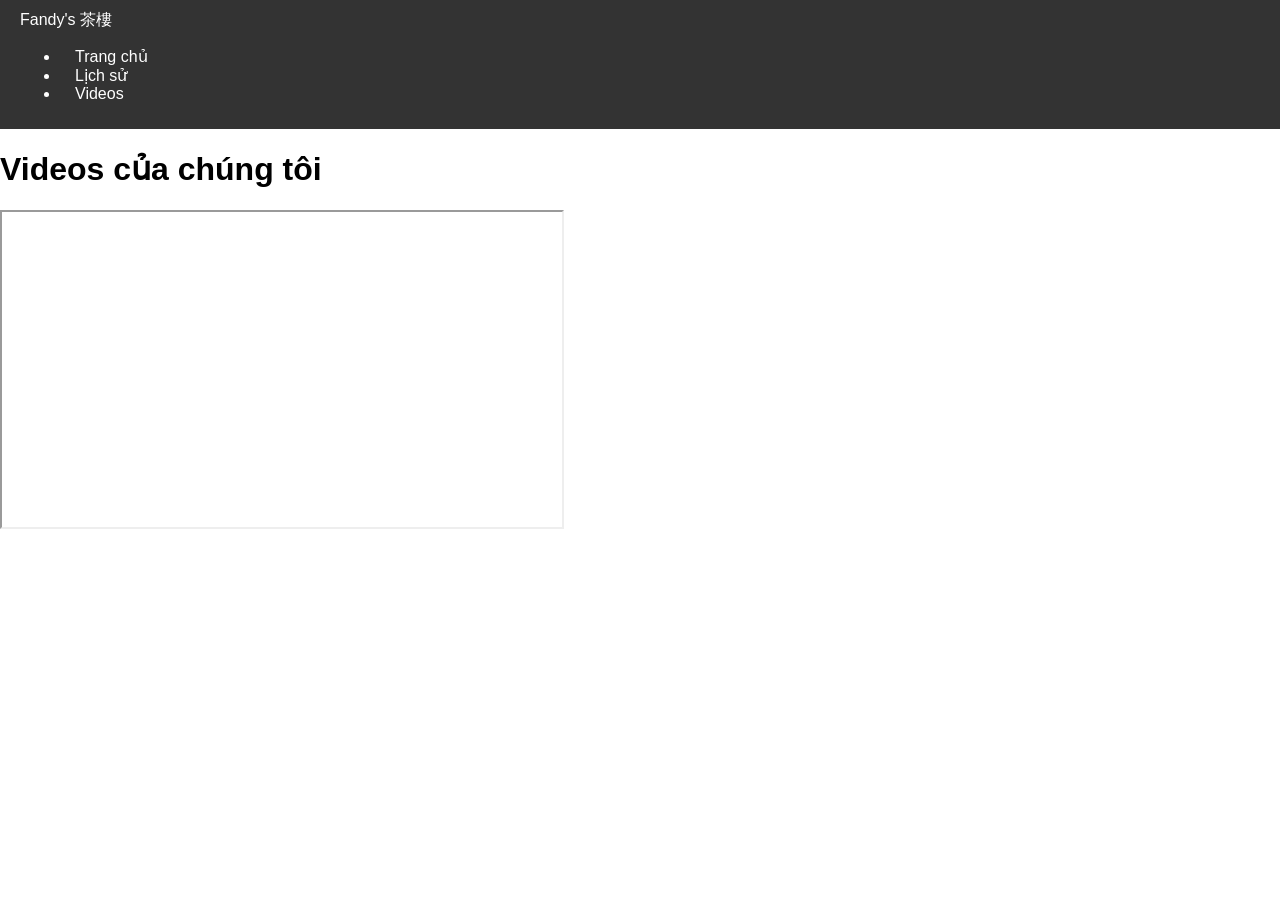
<file: pages/videos.html>
<!DOCTYPE html>
<html lang="vi">
<head>
  <meta charset="UTF-8">
  <meta name="viewport" content="width=device-width, initial-scale=1.0">
  <title>Videos - Fandy's 茶樓</title>
  <link rel="stylesheet" href="../assets/css/style.css">
</head>
<body>
  <header>
    <nav>
      <div class="logo">Fandy's 茶樓</div>
      <ul class="nav-links">
        <li><a href="../index.html">Trang chủ</a></li>
        <li><a href="history.html">Lịch sử</a></li>
        <li><a href="videos.html">Videos</a></li>
      </ul>
    </nav>
  </header>

  <main>
    <h1>Videos của chúng tôi</h1>
    <section class="videos">
      <iframe width="560" height="315" src="https://www.youtube.com/embed/example-video" title="YouTube video"></iframe>
      <!-- Add more video frames -->
    </section>
  </main>
</body>
</html>
</file>
<file: assets/css/style.css>
/* General resets and styles */
body, html {
  margin: 0;
  padding: 0;
  font-family: 'Poppins', sans-serif;
  box-sizing: border-box;
}
header {
  display: flex;
  justify-content: space-between;
  padding: 10px 20px;
  background-color: #333;
  color: white;
}
.nav-links a {
  margin: 0 15px;
  color: white;
  text-decoration: none;
}
.hero {
  display: flex;
  flex-direction: column;
  align-items: center;
  justify-content: center;
  height: 100vh;
  background: url('assets/images/hero-banner.jpg') no-repeat center center/cover;
  text-align: center;
}
.hero h1 {
  font-size: 3rem;
  color: #fff;
}
.hero .cta {
  margin-top: 20px;
  padding: 10px 20px;
  background-color: #ff9900;
  border: none;
  color: white;
  font-size: 1.1rem;
  cursor: pointer;
}
</file>
